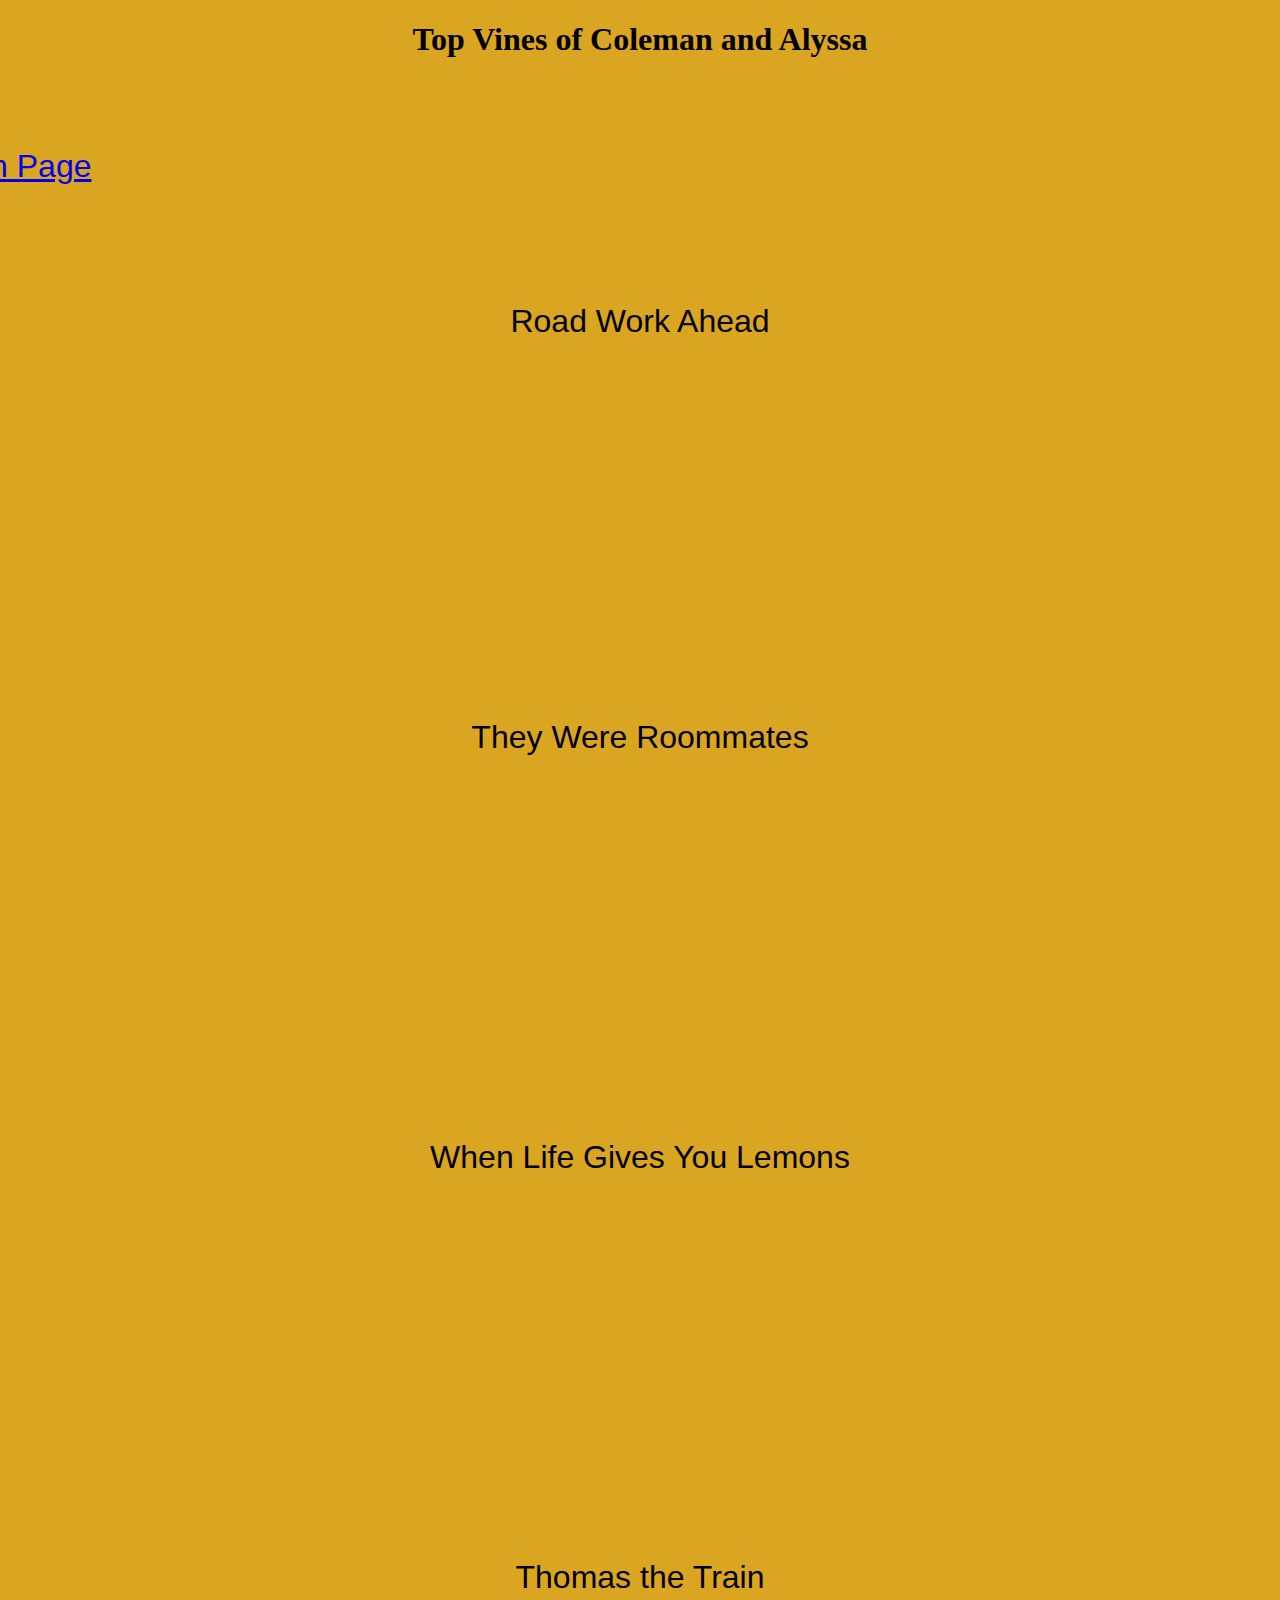
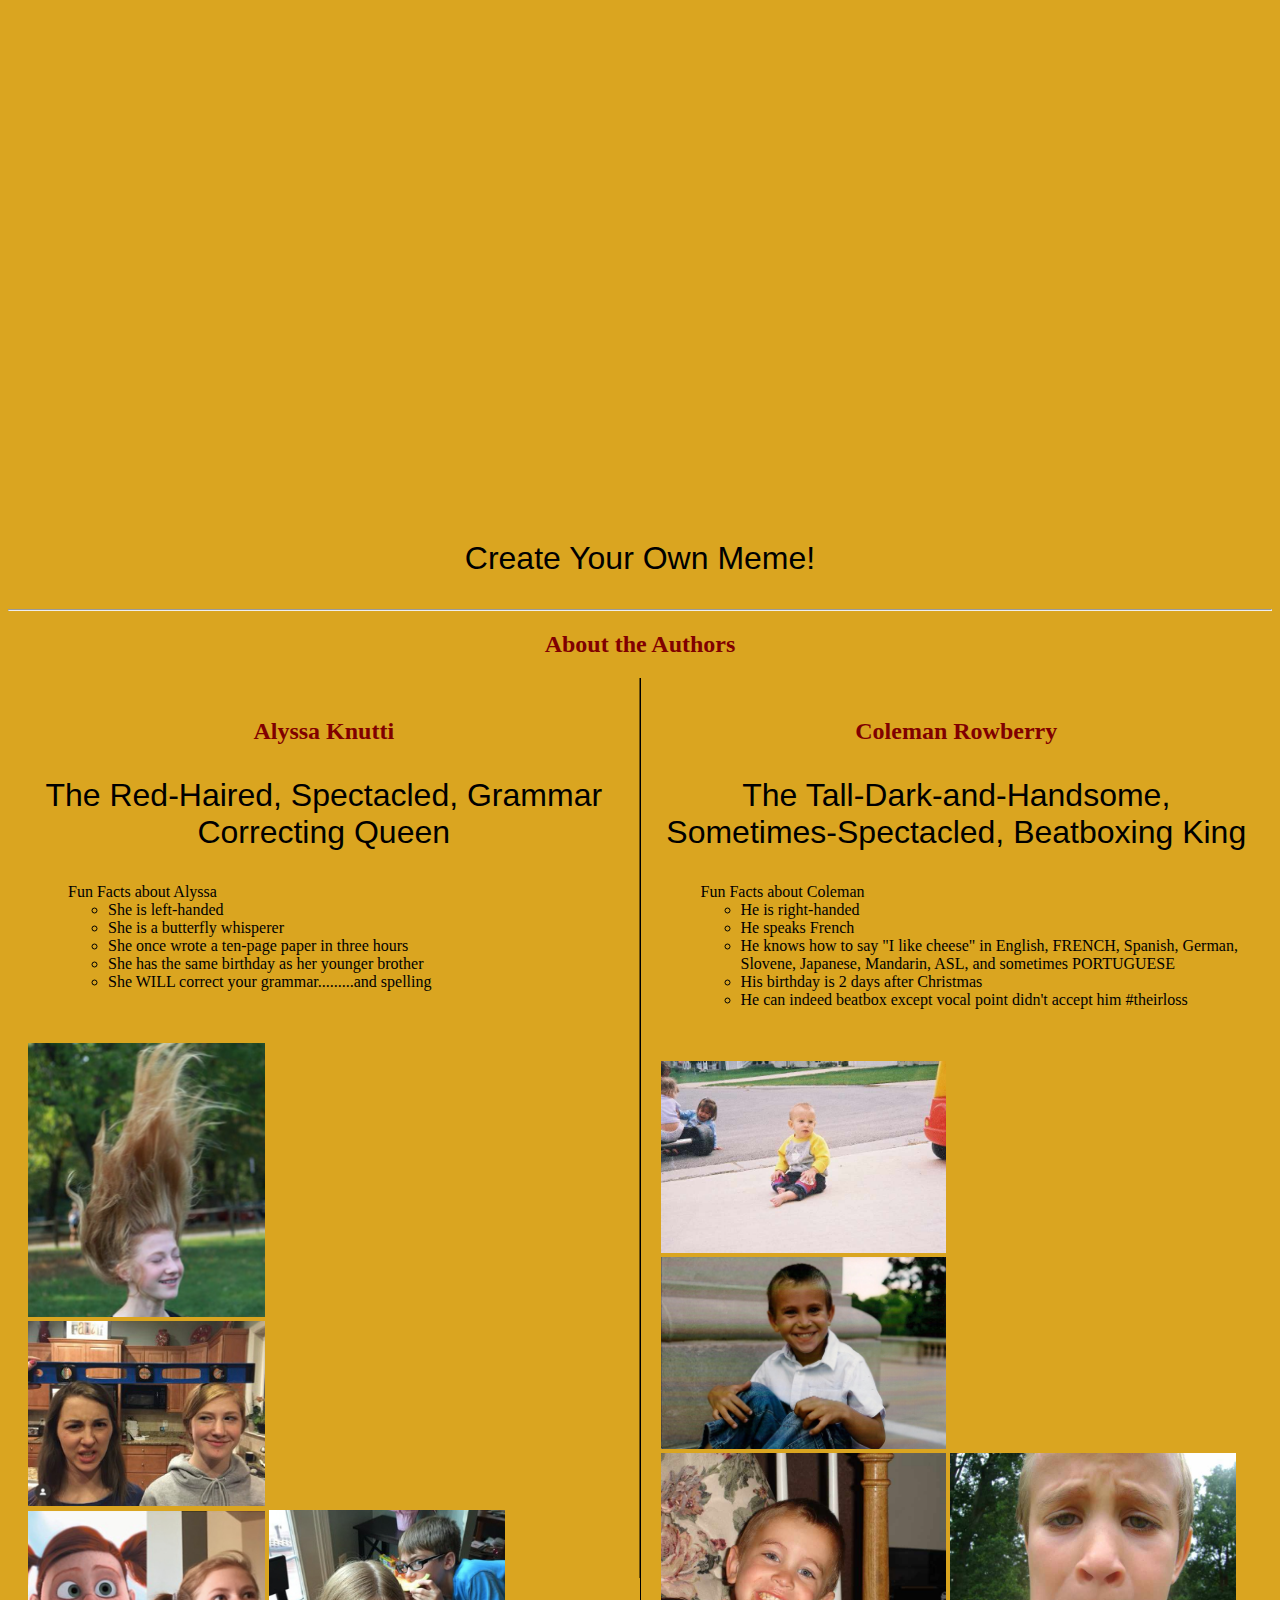
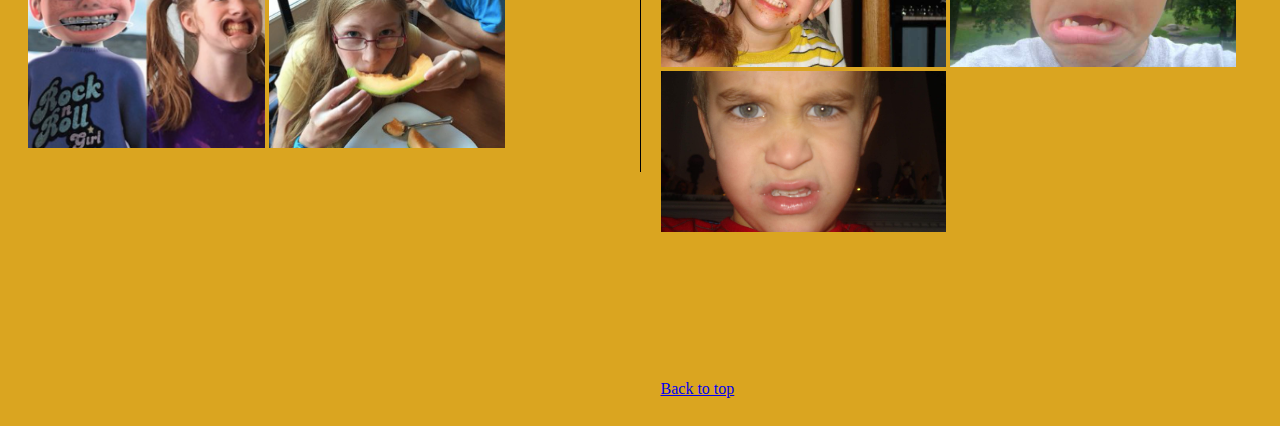
<file: The coodies.html>
<!DOCTYPE html>
<html lang="en">

<head>
  <meta charset="UTF-8">
  <meta name="viewport" content="width=device-width, initial-scale=1.0">
  <title>Coleman Rowberry 2nd Page</title>
  <link href="css/CSSthecoodies.css" rel="stylesheet" />


</head>

<body>


  <h1 class="AlyssaLaMingnon"> Top Vines of Coleman and Alyssa </h1>
  <br>
  <br>

  <div class="mainPageThing">
    <p class="nav-item"><a class="nav-link" href="index.html" target="_blank">Main Page</a></p>
  </div>
  

  <br>
  <br>
  <br>

  <p class="AlyssaLaMingnon"> Road Work Ahead </p>
  <center>
    <iframe width="560" height="315" src="https://www.youtube.com/embed/6AYv6rV3NXE?si=GJiqc11L3LPQuCqI"
      title="YouTube video player" frameborder="0"
      allow="accelerometer; autoplay; clipboard-write; encrypted-media; gyroscope; picture-in-picture; web-share"
      referrerpolicy="strict-origin-when-cross-origin" allowfullscreen class="videostuff"></iframe>

    <p class="AlyssaLaMingnon"> They Were Roommates </p>

    <iframe width="560" height="315" src="https://www.youtube.com/embed/y-P0m0M_8pc?si=MehrV-yg-KdgeqZH"
      title="YouTube video player" frameborder="0"
      allow="accelerometer; autoplay; clipboard-write; encrypted-media; gyroscope; picture-in-picture; web-share"
      referrerpolicy="strict-origin-when-cross-origin" allowfullscreen></iframe>

    <p class="AlyssaLaMingnon"> When Life Gives You Lemons </p>

    <iframe width="560" height="315" src="https://www.youtube.com/embed/jISOZGVqvCY?si=pbNg_2LqoqSBfRqC"
      title="YouTube video player" frameborder="0"
      allow="accelerometer; autoplay; clipboard-write; encrypted-media; gyroscope; picture-in-picture; web-share"
      referrerpolicy="strict-origin-when-cross-origin" allowfullscreen></iframe>

    <p>Thomas the Train</p>

    <iframe
      src="https://www.facebook.com/plugins/video.php?height=476&href=https%3A%2F%2Fwww.facebook.com%2Funofficialpotter%2Fvideos%2F1606684442717880%2F&show_text=false&width=476&t=0"
      width="476" height="476" style="border:none;overflow:hidden" scrolling="no" frameborder="0" allowfullscreen="true"
      allow="autoplay; clipboard-write; encrypted-media; picture-in-picture; web-share" allowFullScreen="true"></iframe>
<p>Create Your Own Meme!</p>

    <div class='tableauPlaceholder' id='viz1713234855214' style='position: relative'><noscript><a href='#'><img alt=' '
            src='https:&#47;&#47;public.tableau.com&#47;static&#47;images&#47;2N&#47;2NDY33R5T&#47;1_rss.png'
            style='border: none' /></a></noscript><object class='tableauViz' style='display:none;'>
        <param name='host_url' value='https%3A%2F%2Fpublic.tableau.com%2F' />
        <param name='embed_code_version' value='3' />
        <param name='path' value='shared&#47;2NDY33R5T' />
        <param name='toolbar' value='no' />
        <param name='static_image'
          value='https:&#47;&#47;public.tableau.com&#47;static&#47;images&#47;2N&#47;2NDY33R5T&#47;1.png' />
        <param name='animate_transition' value='yes' />
        <param name='display_static_image' value='yes' />
        <param name='display_spinner' value='yes' />
        <param name='display_overlay' value='yes' />
        <param name='display_count' value='yes' />
        <param name='language' value='en-US' />
      </object></div>
    <script
      type='text/javascript'>                    var divElement = document.getElementById('viz1713234855214'); var vizElement = divElement.getElementsByTagName('object')[0]; vizElement.style.width = '600px'; vizElement.style.height = '583px'; var scriptElement = document.createElement('script'); scriptElement.src = 'https://public.tableau.com/javascripts/api/viz_v1.js'; vizElement.parentNode.insertBefore(scriptElement, vizElement);                </script>
    
  </center>
  <hr>


  <h2>About the Authors</h2>
  <div class="middle-line"></div>








  <div class="container">
    <div class="left-panel">
      <div class="content">
        <!-- Content for the left panel -->
        <h2>Alyssa Knutti</h2>
        <p>The Red-Haired, Spectacled, Grammar Correcting Queen </p>
        <div class="p">

          <ol>
            Fun Facts about Alyssa
            <ul>
              <li>She is left-handed </li>
              <li>She is a butterfly whisperer</li>
              <li>She once wrote a ten-page paper in three hours </li>
              <li>She has the same birthday as her younger brother</li>
              <li>She WILL correct your grammar.........and spelling</li>
            </ul>
          </ol>
          <br>
          <br>
        </div>


        <div class="image-container">
          <img src="Ariel.jpg" alt="picture of me" width="40%">
          <br>
          <img src="height.jpg" alt="picture of me" width="40%">
          <br>
          <img src="Nemo hair.jpg" alt="picture of me" width="40%">
          <img src="MeloN.jpg" alt="picture of me" width="40%">
        </div>
      </div>
    </div>
    <div class="right-panel">
      <div class="content">
     
        <!-- Content for the right panel -->
        <h2>Coleman Rowberry</h2>
        <p>The Tall-Dark-and-Handsome, Sometimes-Spectacled, Beatboxing King

        </p>

        <ol>
          Fun Facts about Coleman
          <ul>
            <li>He is right-handed </li>
            <li>He speaks French</li>
            <li>He knows how to say "I like cheese" in English, FRENCH, Spanish, German, Slovene, Japanese, Mandarin,
              ASL, and sometimes PORTUGUESE </li>
            <li>His birthday is 2 days after Christmas</li>
            <li>He can indeed beatbox except vocal point didn't accept him #theirloss</li>
          </ul>
          <br>
          <br>
        </ol>
        <div class="image-container">
          <img src="Coleman1.jpg" alt="picture of me" width="50%">
          <br>
          <img src="Coleman2.jpg" alt="picture of me" width="50%">
          <br>
          <img src="Coleman3.jpg" alt="picture of me" width="50%">
          <img src="Coleman4.jpg" alt="picture of me" width="50%">
          <img src="Coleman5.jpg" alt="picture of me" width="50%">
          <br>
          <br>
          <br>
        <br>
        <br>
        <br>
          <br>
        <br>
        <br>
          <a href="#top">Back to top</a>
        </div>

      </div>
    </div>




</body>



</html>
</file>
<file: css/CSSthecoodies.css>
h1{
    color: black;
    text-align: center;
font-family:Georgia, 'Times New Roman', Times, serif
    
}





body{
    background-color:goldenrod;


p{
    color: black;
    text-align: center;
    font-family: 'Gill Sans', 'Gill Sans MT', Calibri, 'Trebuchet MS', sans-serif;
font-size:xx-large;
}

h2{
    color:maroon;
    text-align: center;
    font-family:'Trebuchet MS', 'Lucida Sans Unicode', 'Lucida Grande', 'Lucida Sans', Arial, sans-serif
    font-size:xx-large;
}




.videostuff{
    align-items: center;
    display: flex;
    justify-content: center;
    display: flex;
    justify-content: center;
    align-items: center;
    top: 100px; 
    bottom: 20px;
    left: 20px;
    right: 20px;
   
}


.middle-line {
    width: 1px; /* Adjust the width of the line */
    height: 100%; /* Adjust the height of the line */
    background-color: black; /* Adjust the color of the line */
    position: absolute;
    left: 50%; /* Position the line in the middle horizontally */
    transform: translateX(-50%); /* Adjust the position to center the line */
}

h3{
    border-left: 50px;
    font-size: smaller;
    font-family: 'Gill Sans', 'Gill Sans MT', Calibri, 'Trebuchet MS', sans-serif;
}



.Trying{

border-radius: 5px;
display: block;
margin-left: 50px;
margin-right: 50px;

}

.Trying1 {
    border-radius: 5px;
    display: block; 
    margin-left: 950px;
    object-position: 400px 30px;
    top: 200px; /* Adjust this value to move the text up */
}



.mainPageThing {
    color: blue;
    font-family: Impact, Haettenschweiler, 'Arial Narrow Bold', sans-serif;
    margin-left: -1250px;
    font-size: 12px; /* Adjust the font size to your preference */
    text-decoration: none; /* Remove underline from hyperlink */
}








.image-container img {
    max-width: calc(50% - 10px); /* Ensure images don't exceed half of container width */
    height: auto; /* Maintain aspect ratio */
    margin: auto; /* Adjust spacing between images */
}



body, html {
    margin: 0;
    padding: 0;
    height: 100%;
}
.container {
    display: flex;
    height: 100%;
}

.left-panel, .right-panel {
    flex: 1;
    height: 100%;
    border-right: 1px solid #000; /* Vertical line */
}

.right-panel {
    border-right: none; /* Remove border from the right panel */
}
.content {
    padding: 20px;
}
</file>
